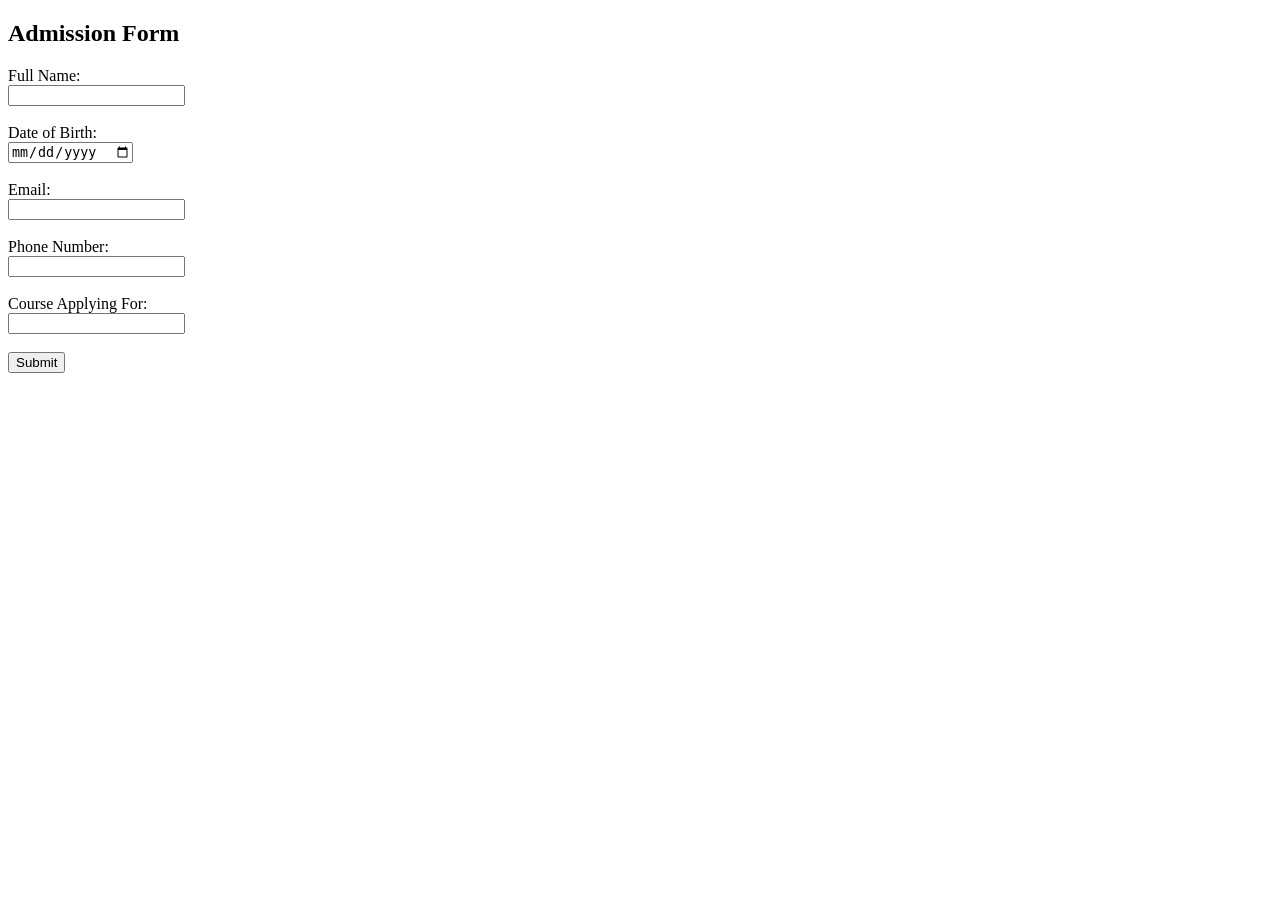
<file: admission.html>
<!DOCTYPE html>
<html lang="en">
<head>
    <meta charset="UTF-8">
    <title>Admission Form</title>
</head>
<body>
    <h2>Admission Form</h2>
    <form action="#" method="post">
        <label for="fullname">Full Name:</label><br>
        <input type="text" id="fullname" name="fullname" required><br><br>

        <label for="dob">Date of Birth:</label><br>
        <input type="date" id="dob" name="dob" required><br><br>

        <label for="email">Email:</label><br>
        <input type="email" id="email" name="email" required><br><br>

        <label for="phone">Phone Number:</label><br>
        <input type="tel" id="phone" name="phone" required><br><br>

        <label for="course">Course Applying For:</label><br>
        <input type="text" id="course" name="course" required><br><br>

        <input type="submit" value="Submit">
    </form>
</body>
</html>
</file>
